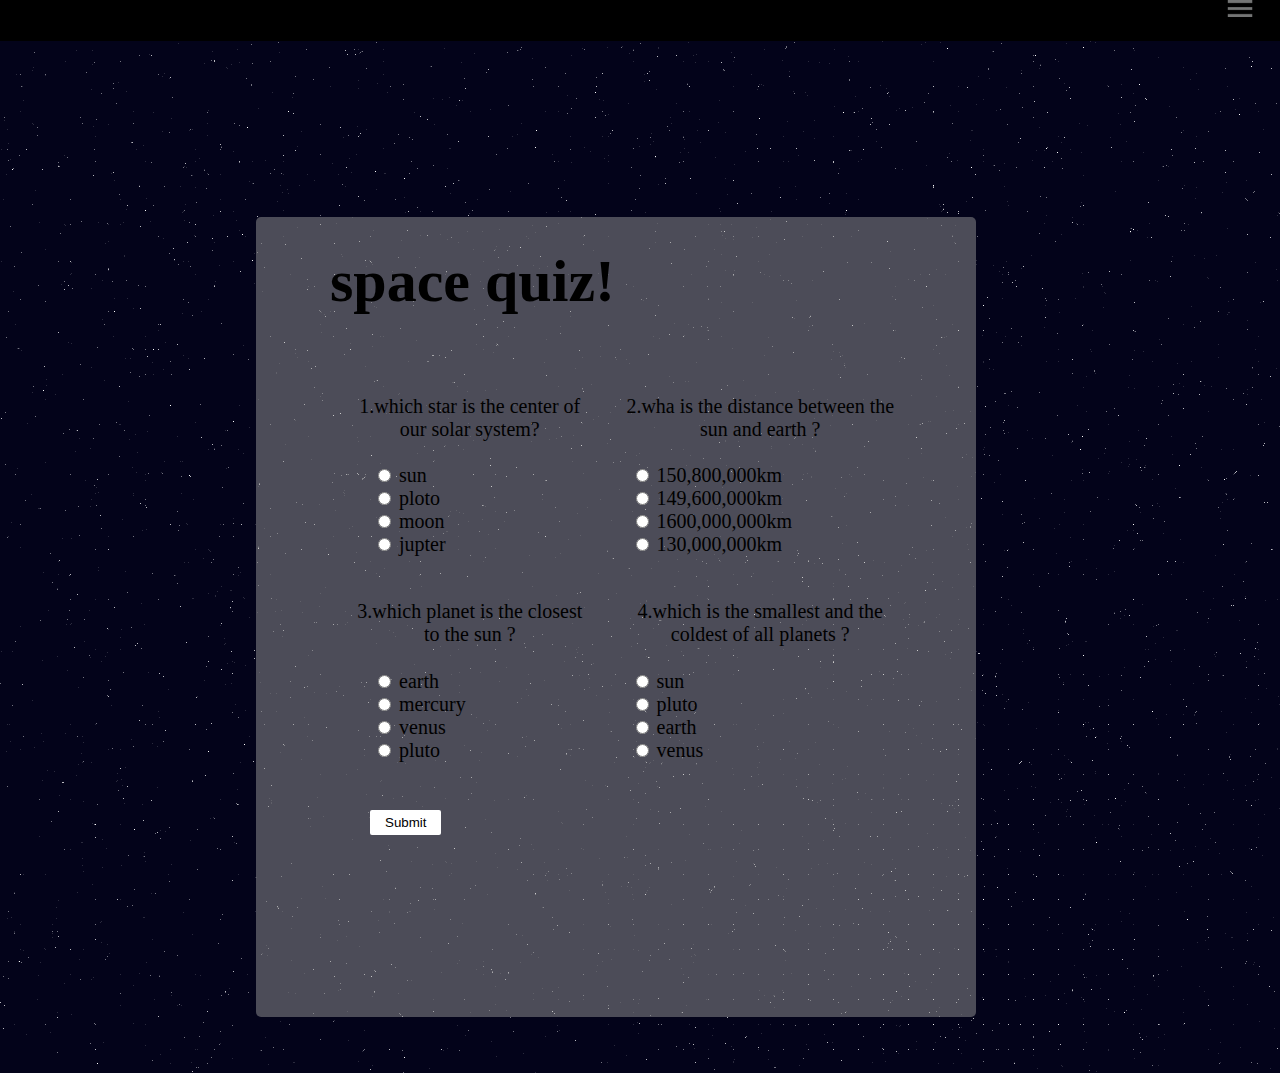
<file: quiz.html>
<!DOCTYPE html>
<html>
	<head>
		<title>space quiz</title>
		<meta charset="UTF-8"/>
		<link type='text/css' rel='stylesheet' href='../css/quiz.css'/>
    <script type="text/javascript" src="../js/quiz.js" ></script>

	</head>

  <body style="margin: 0;">

		<label for="toggle" class="bar"><img src="../images/icon_menu_new.png"/></label>
	<input type="checkbox" id="toggle"/>
		<section class="trigger">
				<label for="toggle" class="close">X</label>
		<ul class="nav">
			<li><a href="Home.html">Home</a></li>
			<li><a href="what.html">Whats Outer Space</a></li>
			<li><a href="history.html">History</a></li>
			<li><a href="Myths.html">Myths</a></li>
			<li><a href="solarSystem.html">Solar System</a></li>
			<li><a href="Satellites.html">Satellites</a></li>
			<li><a href="NASA.html">NASA</a></li>
			<li><a href="phenomena.html">Phenomena</a></li>
			<li><a href="Discoveries.html">Discoveries</a></li>
			<li><a href="g.html">Gallery</a></li>
			<li><a href="Q&A.html">Q&amp;A</a></li>
			<li><a href="quiz.html">Quizzes</a></li>
		</ul>
	</section>

	<!--menu ends-->

  <div class="background">
  <div class="container">
  <div class="answer-holder">

  <h1 class="quizHeader">space quiz!</h1>

	<table style="width:583px">
	<tr>
	  <td>
	  	<div>
	  		<p class="question">1.which star is the center of our solar system?</p>

	    	<ul>
	    	<input class="answer" type="radio" name="q1" value="1">
	        <label id="correctString1">sun</label>
	    	<br>
	        <input class="answer" type="radio" name="q1" value="0">
	        <label>ploto</label>
	        <br>
	        <input class="answer" type="radio" name="q1" value="0">
	        <label>moon</label>
	        <br>
	        <input class="answer" type="radio" name="q1" value="0">
	        <label>jupter</label>
    		</ul>
	  	</div>
	  </td>
	  <td>
	  	<div>
	  		<p class="question">2.wha is the distance between the sun and earth ?</p>

	    	<ul>
	        <input class="answer" type="radio" name="q2" value="0">
	        <label>150,800,000km</label>
	        <br>
	        <input class="answer" type="radio" name="q2" value="1">
	        <label id="correctString2">149,600,000km</label>
	        <br>
	        <input class="answer" type="radio" name="q2" value="0">
	        <label>1600,000,000km</label>
	        <br>
	        <input class="answer" type="radio" name="q2" value="0">
	        <label>130,000,000km</label>
	    	</ul>
	  	</div>
	  </td>
	</tr>
	<tr>
	  <td>
	  	<div>
	  		<p class="question">3.which planet is the closest to the sun ?</p>

	    	<ul>
	        <input class="answer" type="radio" name="q3" value="0">
	        <label>earth</label>
	        <br>
	        <input class="answer" type="radio" name="q3" value="1">
	        <label id="correctString3">mercury</label>
	        <br>
	        <input class="answer" type="radio" name="q3" value="0">
	        <label>venus</label>
	        <br>
	        <input class="answer" type="radio" name="q3" value="0">
	        <label>pluto</label>
	    	</ul>
		</div>
	  </td>
	  <td>
	  	<div>
	  		<p class="question">4.which is the smallest and the coldest of all planets ?</p>

	    	<ul>
	        <input class="answer" type="radio" name="q4" value="0">
	        <label>sun</label>
	        <br>
	        <input class="answer" type="radio" name="q4" value="1">
	        <label id="correctString4">pluto</label>
	        <br>
	        <input class="answer" type="radio" name="q4" value="0">
	        <label>earth</label>
	        <br>
	        <input class="answer" type="radio" name="q4" value="0">
	        <label>venus</label>
    		</ul>
	  	</div>
	  </td>
	</tr>
	</table>
<br/>
  <div class="button">
          <input class="quizSubmit" id="submitButton" onClick="submitQuiz()"
          type="submit" value="Submit" />
    </div>

<!--show only wrong answers on submit-->
    <div class="quizAnswers" id="correctAnswer1"></div>
	  <div class="quizAnswers" id="correctAnswer2"></div>
    <div class="quizAnswers" id="correctAnswer3"></div>
    <div class="quizAnswers" id="correctAnswer4"></div>

<!--show score upon submit-->
    <div>
    	<h2 class="quizScore" id="userScore"></h2>
    </div>
	</div>

</body>
</html>
</file>
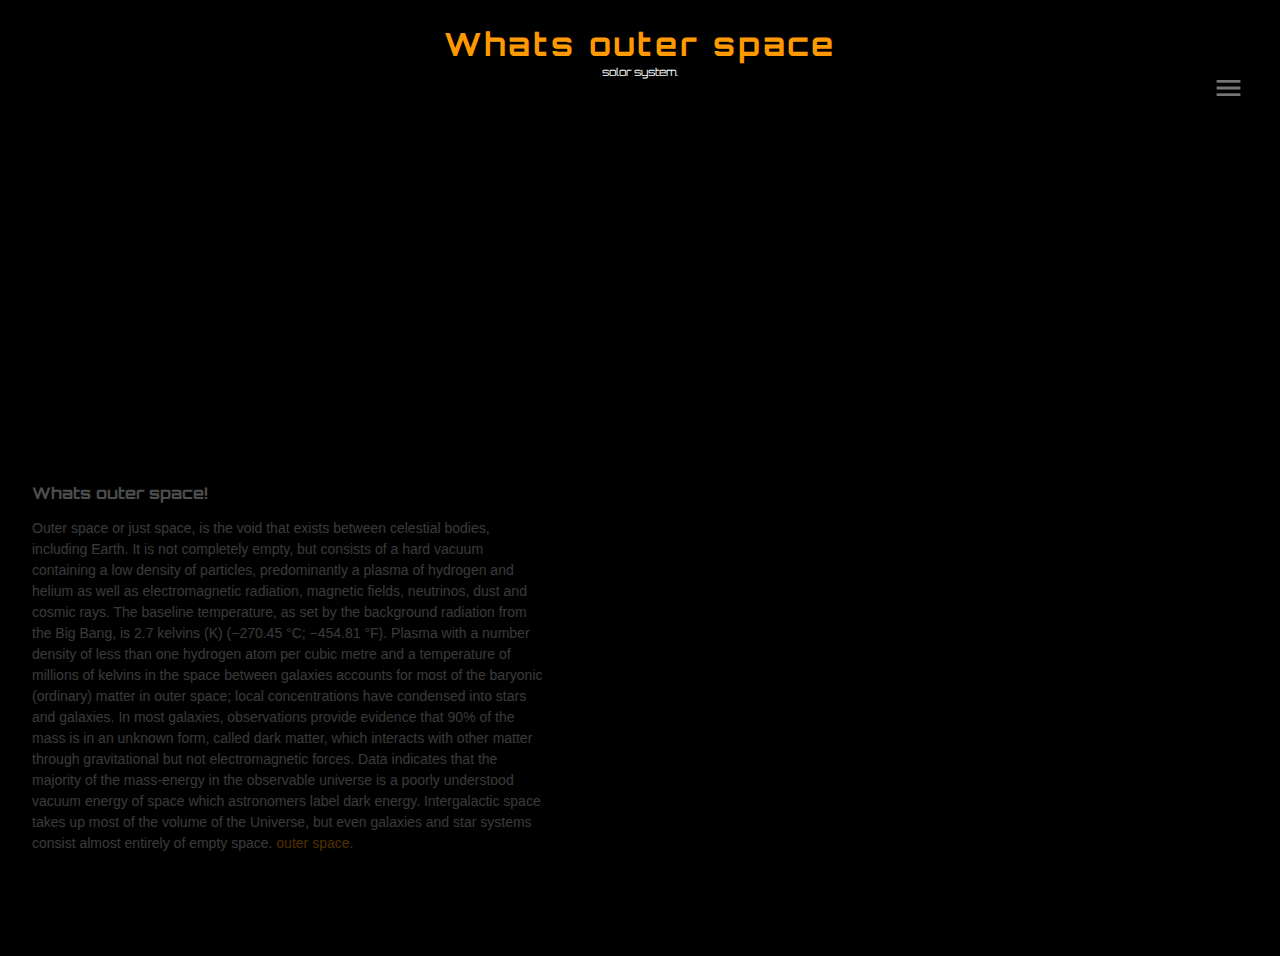
<file: what.html>
<!DOCTYPE html>
<html>
	<head>
		<title>whats outer</title>
		<link type='text/css' rel='stylesheet' href='../css/what.css'/>
	</head>
  <body>
    <div id="moon" class="moon-orbit">
   <div class="moon" ></div>
</div>
<div id="earth" class="planet">
    <div class="surface"></div>
    <div class="sunlight"></div>
</div>

<div class="logo">
    <h1><a href="http://solarscroller.rhettforbes.com/" title="Solar Scroller" target="_blank">Whats outer space</a></h1>
    <h6>solor system.</h6>
		<label for="toggle" class="bar"><img src="../images/icon_menu_new.png"/></label>
		<input type="checkbox" id="toggle"/>
		<section class="trigger">
				<label for="toggle" class="close">X</label>
		<ul class="nav">

			            <li><a href="Home.html">Home</a></li>
			           <li><a href="what.html">Whats Outer Space</a></li>
			           <li><a href="history.html">History</a></li>
			           <li><a href="Myths.html">Myths</a></li>
			           <li><a href="solarSystem.html">Solar System</a></li>
			           <li><a href="Satellites.html">Satellites</a></li>
			           <li><a href="NASA.html">NASA</a></li>
			           <li><a href="phenomena.html">Phenomena</a></li>
			           <li><a href="Discoveries.html">Discoveries</a></li>
			           <li><a href="gallery.html">Gallery</a></li>
			           <li><a href="Q&A.html">Q&amp;A</a></li>
			           <li><a href="quiz.html">Quizzes</a></li>
		</ul>
		</section>
</div>


<!--menu ends-->
<div class="content">
    <h4>Whats outer space!</h4>
    <p>Outer space or just space, is the void that exists between celestial bodies, including Earth. It is not completely empty, but consists of a hard vacuum containing a low density of particles, predominantly a plasma of hydrogen and helium as well as electromagnetic radiation, magnetic fields, neutrinos, dust and cosmic rays. The baseline temperature, as set by the background radiation from the Big Bang, is 2.7 kelvins (K) (−270.45 °C; −454.81 °F). Plasma with a number density of less than one hydrogen atom per cubic metre and a temperature of millions of kelvins in the space between galaxies accounts for most of the baryonic (ordinary) matter in outer space; local concentrations have condensed into stars and galaxies. In most galaxies, observations provide evidence that 90% of the mass is in an unknown form, called dark matter, which interacts with other matter through gravitational but not electromagnetic forces. Data indicates that the majority of the mass-energy in the observable universe is a poorly understood vacuum energy of space which astronomers label dark energy. Intergalactic space takes up most of the volume of the Universe, but even galaxies and star systems consist almost entirely of empty space. <a href="https://en.wikipedia.org/wiki/Outer_space" title="wikipedia" target="_blank">outer space</a>.</p>
</div>
  </body>
  </html>
</file>
<file: css/quiz.css>
html, body{
    max-width: 100%;
    overflow-x: hidden;
    background-color: black;
}
.nav,.trigger{
    list-style-type: none;
    display:inline;
    text-align: center;
    font-weight: bolder;
    font-family: 'Oswald', sans-serif;
    line-height: 150%;
    font-size:140%;
}
.trigger,.nav li a{
    text-decoration: none;
    color: white;
    transition: color .3s ease-out;
}
.trigger,.nav li a:hover{
    color: #1a1aff;
}
#toggle{
   opacity: 0;
}
.bar img{
    width:2.8%;
    height:2.8%;
    margin-left:95.5%;
    cursor:pointer;
    z-index: 100;
}
.trigger .close{
    color:white;
    margin-left:95%;
    cursor: pointer;
}
.trigger{
    visibility: hidden;
    position: absolute;
    left:100%;
    top: 0%;
    background-color: black;
    z-index:10000;
    transition: left 0s .75s;
}
[id="toggle"]:checked + .trigger{
    height:100%;
    width:100%;
    visibility: visible;
    left: 0%;
    transition: left .45s ease-out;
}

.background {
  width: 100%;
  height: 100%;
  background-image: url('[data-uri]');
  background-size: cover;
  background-repeat: no-repeat;
  min-height: 1000px;
  padding: 1em;
}

.container {
  width: 45em;
  height: 50em;
  background-color: rgba(150, 150, 150, 0.5);
  border-radius: 5px;
  margin-left: 15em;
  margin-top: 10em;
}

.question {
  text-align: center;
  padding-bottom: 0.1cm;
  padding-left: 1em;
  font-size: 1em;

}
.answer-holder {
  padding-left: 3.7em;
  font-size: 1.25em;
  font-family: josefin sans;
}

.button {
    border: none;
    color: black;
    padding: 1px 40px;
    text-align: center;
    text-decoration: none;
    display: inline-block;
    font-size: 20px;
}
input[type="submit"]{
  background-color: white;
  border-radius: 2px;
  border:none;
  padding:5px 15px 5px 15px;
}
.quizHeader {
  text-align:left;
  padding-top: 0.5em;
  padding-bottom: 0.25em;
  font-family: pacifico;
  font-size: 3em;

}
</file>
<file: css/what.css>
@import url(https://fonts.googleapis.com/css?family=Orbitron:400,700);
html, body{
    max-width: 100%;
    overflow-x: hidden;
    background-color: black;
}
.nav,.trigger{
    list-style-type: none;
    display:inline;
    text-align: center;
    font-weight: bolder;
    font-family: 'Oswald', sans-serif;
    line-height: 150%;
    font-size:140%;
}
.trigger,.nav li a{
    text-decoration: none;
    color: white;
    transition: color .3s ease-out;
}
.trigger,.nav li a:hover{
    color: #1a1aff;
}
#toggle{
   opacity: 0;
}
.bar img{
    width:2.8%;
    height:2.8%;
    margin-left:95.5%;
    cursor:pointer;
    z-index: 100;
}
.trigger .close{
    color:white;
    margin-left:95%;
    cursor: pointer;
}
.trigger{
    visibility: hidden;
    position: absolute;
    left:100%;
    top: 0%;
    background-color: black;
    z-index:10000;
    transition: left 0s .75s;
}
[id="toggle"]:checked + .trigger{
    height:100%;
    width:100%;
    visibility: visible;
    left: 0%;
    transition: left .45s ease-out;
}
html, body {height: 100%; }

*,
*:before,
*:after {
  -webkit-box-sizing: border-box;
  -moz-box-sizing: border-box;
  box-sizing: border-box; }

body {

	height:100%;
	margin: 0;
	padding: 0;
	font-size: 100%;
	font-weight: 400;
	font-style: normal;
	line-height: 1.3;
	width:100%;
	color:#fff;
	font-family: 'Orbitron', sans-serif;
	background-image:url(http://solarscroller.rhettforbes.com/img/stars.jpg);
	background-repeat: repeat;
	background-color:#000;
	overflow:hidden;
  -webkit-animation: sky 82s linear infinite;
  -moz-animation: sky 82s linear infinite;
	-ms-animation: sky 82s linear infinite;
	-o-animation: sky 82s linear infinite;
	animation: sky 82s linear infinite;}

.planet {
	z-index:10;
	height:auto;
	overflow:hidden;
	position: relative;
	top: 50%;
	left: 50%;

	-webkit-border-radius:50%;
	-moz-border-radius:50%;
	border-radius:50%;

	-webkit-background-size:auto 100%;
	-moz-background-size:auto 100%;
	-o-background-size:auto 100%;
	background-size:auto 100%;

	-webkit-transform:translate(-50%,-50%);
	-moz-transform:translate(-50%,-50%);
	-ms-transform:translate(-50%,-50%);
	-o-transform:translate(-50%,-50%);
	transform:translate(-50%,-50%);

	-webkit-animation:spin linear infinite;
	-moz-animation:spin linear infinite;
	-ms-animation:spin linear infinite;
	-o-animation:spin linear infinite;
	animation:spin linear infinite;}
	.planet:before {
		content:"";
		display:block;
		padding-top:100%;}

.surface {
	position:absolute;
	width:100%;
	height:100%;
	top:0;
	right:0;
	pointer-events:none;

	-webkit-border-radius: 50%;
	-moz-border-radius: 50%;
	border-radius: 50%;

	box-shadow:inset 0 0 5px 0 rgba(0,0,0,0.75);

	-webkit-background-size:auto 100%;
	-moz-background-size:auto 100%;
	-o-background-size:auto 100%;
	background-size:auto 100%;

	-webkit-animation:spin linear infinite;
	-moz-animation:spin linear infinite;
	-ms-animation:spin linear infinite;
	-o-animation:spin linear infinite;
	animation:spin linear infinite;}

	.sunlight {
		position:absolute;
		width:100%;
		height:100%;
		top:0;
		right:0;
		z-index:11;

		background:-moz-linear-gradient(right,rgba(0, 0, 0, 1) 0%, rgba(1, 0, 31, 0) 50%);
		background:-webkit-linear-gradient(right,rgba(0, 0, 0, 1) 0%, rgba(1, 0, 31, 0) 50%);
		background:-o-linear-gradient(right,rgba(0, 0, 0, 1) 0%, rgba(1, 0, 31, 0) 50%);
		background:linear-gradient(right,rgba(0, 0, 0, 1) 0%, rgba(1, 0, 31, 0) 50%);

		-webkit-background-size:100% 100%;
		-moz-background-size:100% 100%;
		-o-background-size:100% 100%;
		background-size:100% 100%}

.moon-orbit {
	width:100%;
	height:100%;
	display:block;
	margin:auto;
	position:absolute;
	pointer-events:none;
	top:0;
	left:0;
	bottom:0;
	right:0;
	overflow:hidden;
	z-index:12;

	-webkit-animation:oz linear infinite;
	-moz-animation:oz linear infinite;
	-ms-animation:oz linear infinite;
	-o-animation:oz linear infinite;
	animation:oz linear infinite;}

.moon {
	position:relative;
	top:50%;
	z-index:20;
	height:auto;
	overflow:hidden;
	pointer-events:auto;
	left:0;
	min-height:2px;
	min-width:2px;

	-webkit-border-radius:50%;
	-moz-border-radius:50%;
	border-radius:50%;
	box-shadow:inset 0 0 1px 0 rgba(0,0,0,0.75), 20px 0px 10px 0 rgba(0,0,0,0.75);

	-webkit-background-size:auto 100%;
	-moz-background-size:auto 100%;
	-o-background-size:auto 100%;
	background-size:auto 100%;

	-webkit-transform:translate(0%,-50%);
	-moz-transform:translate(0%,-50%);
	-ms-transform:translate(0%,-50%);
	-o-transform:translate(0%,-50%);
	transform:translate(0%,-50%);

	-webkit-animation:orbit linear infinite;
	-moz-animation:orbit linear infinite;
	-ms-animation:orbit linear infinite;
	-o-animation:orbit linear infinite;
	animation:orbit linear infinite;}

	.moon:before {
		content: "";
		display: block;
		padding-top: 100%;
		width:100%;
		height:100%;
		background:-moz-linear-gradient(right,rgba(0, 0, 0, 1) 0%, rgba(1, 0, 31, 0) 50%);
		background:-webkit-linear-gradient(right,rgba(0, 0, 0, 1) 0%, rgba(1, 0, 31, 0) 50%);
		background:-o-linear-gradient(right,rgba(0, 0, 0, 1) 0%, rgba(1, 0, 31, 0) 50%);
		background:linear-gradient(right,rgba(0, 0, 0, 1) 0%, rgba(1, 0, 31, 0) 50%);}


/* ---------- EARTH ---------- */
#earth {
	width:1.6148935846067%;
	-webkit-animation:aurora 6s linear infinite;
	-moz-animation:aurora 6s linear infinite;
	-ms-animation:aurora 6s linear infinite;
	-o-animation:aurora 6s linear infinite;
	animation:aurora 6s linear infinite}
/* Planet */
#earth .surface {
	/* Texture */
	background-image:url(http://solarscroller.rhettforbes.com/css/../img/earth.jpg);
	/* Axis */
	-webkit-transform:rotate(25deg);
	-moz-transform:rotate(25deg);
	-ms-transform:rotate(25deg);
	-o-transform:rotate(25deg);
	transform:rotate(25deg);
  /* One Day */
	-webkit-animation-duration:3s;
	-moz-animation-duration:3s;
	-ms-animation-duration:3s;
	-o-animation-duration:3s;
	animation-duration:3s;}

/* ---------- THE MOON ---------- */

#moon .moon, #moon.moon-orbit {
	-webkit-animation-duration:82s;
	-moz-animation-duration:82s;
	-ms-animation-duration:82s;
	-o-animation-duration:82s;
	animation-duration:82s;}
	#moon .moon {
		width:0.44104876673929%;
		background-image:url(http://solarscroller.rhettforbes.com/css/../img/moon.jpg);
		left:100%;}
	#moon.moon-orbit {
		-webkit-transform:rotate(5.16deg);
		-moz-transform:rotate(5.16deg);
		-ms-transform:rotate(5.16deg);
		-o-transform:rotate(5.16deg);
		transform:rotate(5.16deg);}

@keyframes orbit{
	0% {left: 0%;  transform:scale(1, 1) }
	25% {transform:scale(1.5, 1.5);}
	50% {left: 100%;  transform:scale(1, 1)}
	75% {transform:scale(0.5, 0.5);}
	100% {left:0; transform:scale(1, 1)}
}
@-webkit-keyframes orbit{
	0% {left: 0%;  transform:scale(1, 1) }
	25% {left:50%; transform:scale(1.5, 1.5);}
	50% {left: 100%;  transform:scale(1, 1)}
	75% {left:50%; transform:scale(0.5, 0.5);}
	100% {left:0; transform:scale(1, 1)}
}

@keyframes aurora{
	0% {box-shadow: 0px -2px 4px 0px rgba(0, 255, 0,0);}
	20% {box-shadow: 0px -2px 4px 0px rgba(0, 255, 0,0.5);}
	40% {box-shadow: 0px -2px 4px 0px rgba(0, 255, 0,0);}
	60% {box-shadow: 0px -2px 4px 0px rgba(0, 255, 0,0.5);}
	80% {box-shadow: 0px -2px 4px 0px rgba(0, 255, 0,0);}
	100% {box-shadow: 0px -2px 4px 0px rgba(0, 255, 0,0.5);}
}
@-webkit-keyframes aurora{
	0% {box-shadow: 0px -2px 4px 0px rgba(0, 255, 0,0);}
	20% {box-shadow: 0px -2px 4px 0px rgba(0, 255, 0,0.5);}
	40% {box-shadow: 0px -2px 4px 0px rgba(0, 255, 0,0);}
	60% {box-shadow: 0px -2px 4px 0px rgba(0, 255, 0,0.5);}
	80% {box-shadow: 0px -2px 4px 0px rgba(0, 255, 0,0);}
	100% {box-shadow: 0px -2px 4px 0px rgba(0, 255, 0,0.5);}
}
@keyframes spin{
	from {background-position:0 0;}
	to {background-position:-200% 0;}
}
@-webkit-keyframes spin{
	from {background-position:0 0;}
	to {background-position:-200% 0;}
}
@keyframes oz{
	0% {z-index: 12;}
	25% {z-index: 12;}
	50% {z-index: 12;}
	100% {z-index: 5;}
}
@-webkit-keyframes oz{
	0% {z-index: 5;}
	25% {z-index: 26;}
	50% {z-index: 5;}
	100% {z-index: 5;}
}
@keyframes sky {
 50% {background-position: 600px 0px;}
 100% {background-position: 1200px 0px;}
}
@-moz-keyframes sky {
 50% {background-position: 600px 0px;}
 100% {background-position: 1200px 0px;}
}
@-webkit-keyframes sky {
 50% {background-position: 600px 0px;}
 100% {background-position: 1200px 0px;}
}

h1, h2, h3, h4, h5, h6 {
	font-family: 'Orbitron', sans-serif;
	font-weight:700;
	margin:0;
	padding:0;
	line-height:1.3;}
	h6 { font-weight:400;}

.logo {
	width:100%;
	position:absolute;
  text-align: center;
	top:0;
	padding:1.5rem;}
  .logo h1 {letter-spacing: 0.1em;}

.content {
  width:100%;
  max-width:575px;
  position:absolute;
  bottom:0;
  text-align:left;
  padding:2rem;
  opacity:0.3;
  transition: opacity 0.5s ease;}
  .content:hover { opacity:1;}

p {
  font-size:14px;
  line-height:1.5;
  font-family:Gotham, "Helvetica Neue", Helvetica, Arial, sans-serif;
  color:rgba(255,255,255,0.75)}

a  {
  text-decoration:none;
  color:#f90;
  transition: color 0.5s ease;}
  a:hover  { color:#fff;}
</file>
